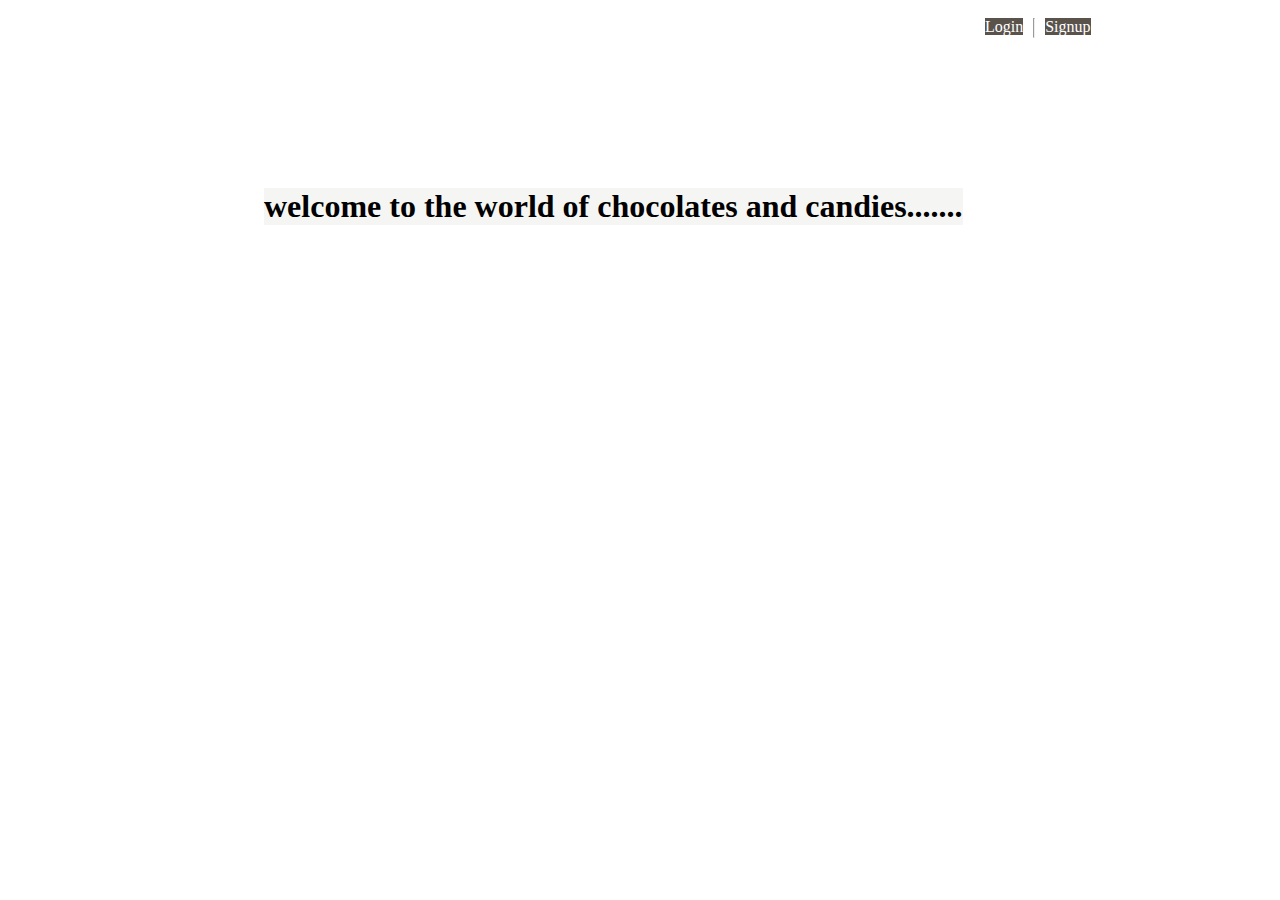
<file: index.html>
<!DOCTYPE html>
<html lang="en">
<head>
    <meta charset="UTF-8">
    <meta name="viewport" content="width=device-width, initial-scale=1.0">
    <title>Document</title>
    <link rel="stylesheet" href="style.css">
</head>
<body>
    <div class="pic">
    <nav class="see">
        <div class="nav">
            <a href="login.html">Login</a></div>
    <hr>
        <div class="nav">
            <a href="signup.html">Signup</a></div>
        </div>
    </nav>
</div>
<div id="p">welcome to the world of chocolates and candies.......</div>
</body>
</html>
</file>
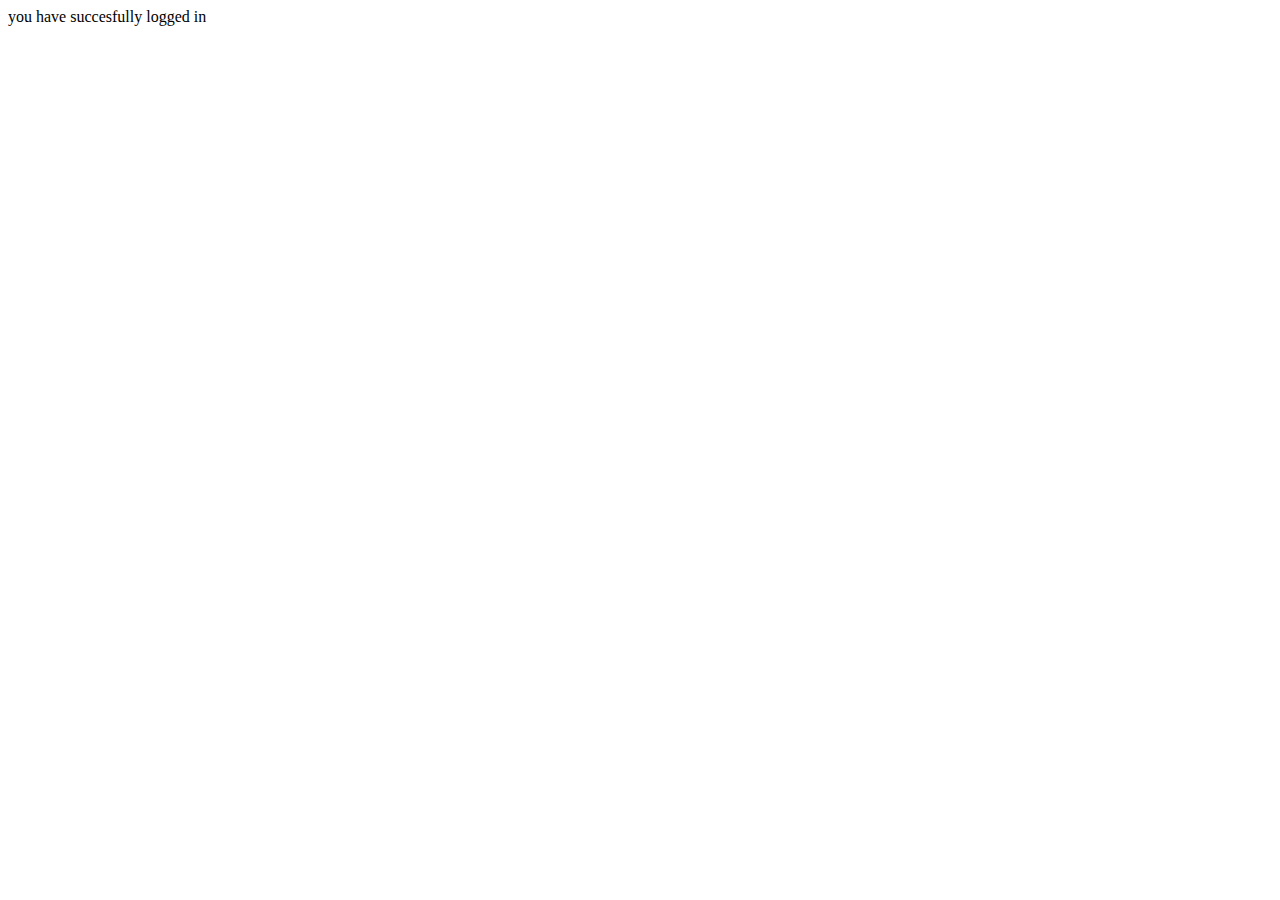
<file: register.html>
<!DOCTYPE html>
<html lang="en">
<head>
    <meta charset="UTF-8">
    <meta name="viewport" content="width=device-width, initial-scale=1.0">
    <title>Document</title>
    <link rel="stylesheet" href="style.css">
</head>
<body>
    you have succesfully logged in
    
</body>
</html>
</file>
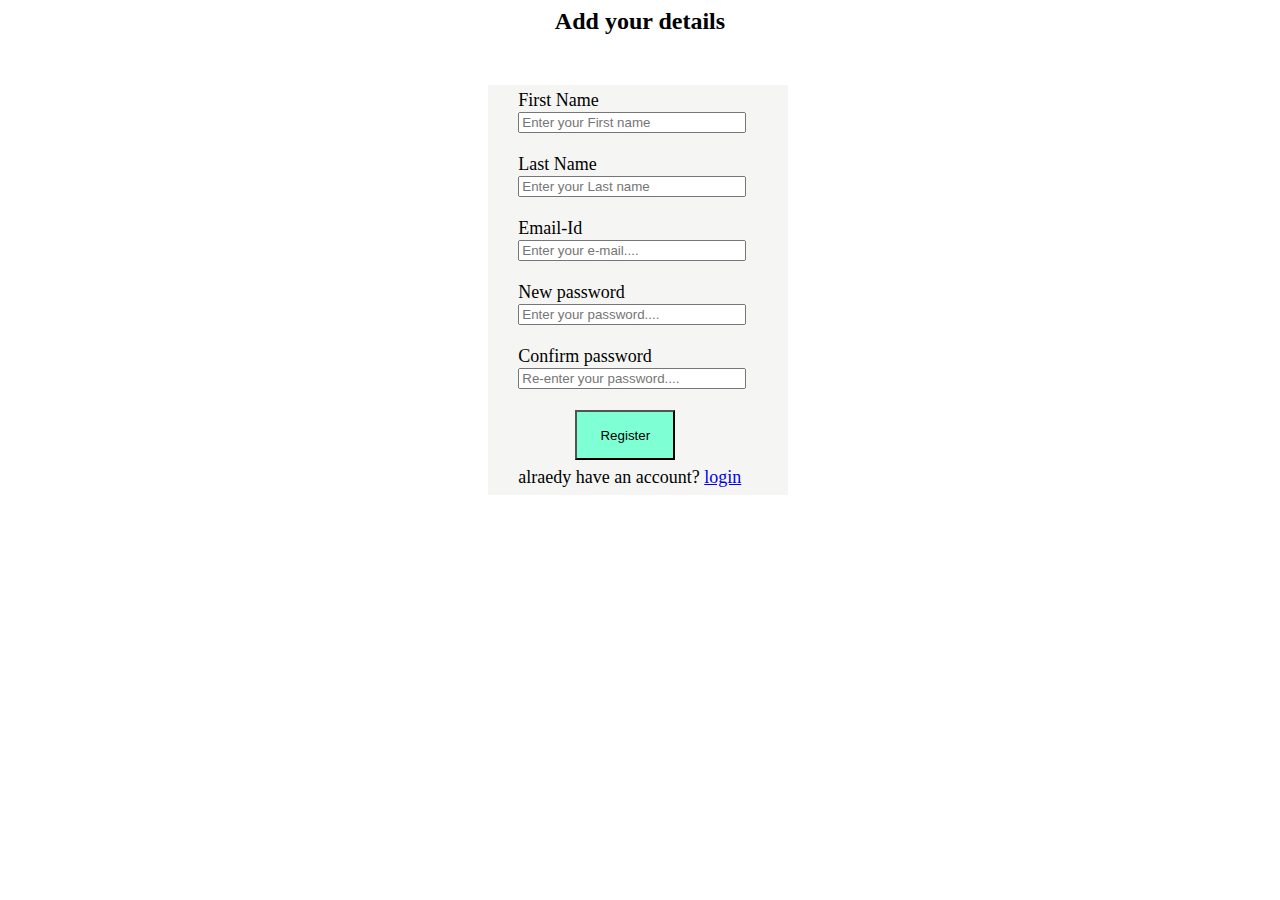
<file: signup.html>
<!DOCTYPE html>
<html lang="en">
<head>
    <meta charset="UTF-8">
    <meta name="viewport" content="width=device-width, initial-scale=1.0">
    <title>signup</title>
    <link rel="stylesheet" href="style1.css">
</head>
<body>
    <div class="add">Add your details</div> 
    <form onsubmit="return Form()">
    <div class="body">
        <div class="ad">
            First Name <br><input type="text" id placeholder="Enter your First name"required><br><br>
            Last Name <br><input type="text" placeholder="Enter your Last name"required><br><br>
            Email-Id <br><input type="email" placeholder="Enter your e-mail...."required><br><br>
            New password <br><input type="password" id="pass" placeholder="Enter your password...."required>
            <br><br>
            Confirm password <br><input type="password" id="rpass" placeholder="Re-enter your password...."required><br><br>
            <input type="submit" value="Register" id="register"><br>
        
       <footer>alraedy have an account? <a href="login.html">login</a></footer>
        </div>
    </div>
    </form>
    <script src="design.js"></script>
</body>
</html>
</file>
<file: style.css>
.see{
    display: flex;
    width: 100px;
    float: right;
    margin-right: 3%;
}
hr{
    margin-top: 10px;
    height: 18px;
}
a{
    text-decoration:none;
    color: rgb(255, 255, 255);
}
.nav{
    padding:10px;
}
.pic{
    height: 500px;
    width: 1100px;
    background: url("https://th.bing.com/th/id/R.a0580844d993b01d8290adf863df801e?rik=y9eIYwt6%2fwFCug&riu=http%3a%2f%2fimages6.fanpop.com%2fimage%2fphotos%2f35800000%2fChocolate-chocolate-35818061-1980-1287.jpg&ehk=okicj9pxKZ0ql14SfAf68F%2fQlEvZ0GnrmRw5OBuizwM%3d&risl=1&pid=ImgRaw&r=0");
    background-repeat: no-repeat;
    background-size: cover;
    transition: background 1s ease;
    
}
.pic:hover{
    animation: pics 3s infinite;
}
@keyframes pics{
    25%{
         height: 500px;
         width: 1100px;
        background: url("https://th.bing.com/th/id/R.a0580844d993b01d8290adf863df801e?rik=y9eIYwt6%2fwFCug&riu=http%3a%2f%2fimages6.fanpop.com%2fimage%2fphotos%2f35800000%2fChocolate-chocolate-35818061-1980-1287.jpg&ehk=okicj9pxKZ0ql14SfAf68F%2fQlEvZ0GnrmRw5OBuizwM%3d&risl=1&pid=ImgRaw&r=0");
        background-repeat: no-repeat;
    background-size: cover;
    }
    50%{
        background-attachment: fixed;
        background: url("https://th.bing.com/th/id/R.b05992c189d2c771a195d911ce56d380?rik=9rdbt6Q01BJ05g&riu=http%3a%2f%2fjustfunfacts.com%2fwp-content%2fuploads%2f2018%2f01%2fcandies.jpg&ehk=SUQ4ydVAQuulFB749JUWfLeOb%2fewR8Bqs69AWYE9gTs%3d&risl=&pid=ImgRaw&r=0");
        background-repeat: no-repeat;
    background-size: cover;
    }
    100%{
        background-attachment: fixed;
        background: url("https://th.bing.com/th/id/R.7993e4fb090ed2ccacd75af9b306122f?rik=LXMcXinSPjog0w&riu=http%3a%2f%2fwww.businessnewsdaily.com%2fimages%2fi%2f000%2f002%2f553%2fi02%2fcandy-image.jpg%3f1340725305&ehk=Np5%2fnjn076LgNZNfZt%2bM4tawL8OvdbF4ZMdMVyAfda0%3d&risl=&pid=ImgRaw&r=0&sres=1&sresct=1");
        background-repeat: no-repeat;
    background-size: cover;
    }
}
#p{
    position: absolute;
    font-size:xx-large;
    font-weight: bolder;
    background-color: rgba(243, 244, 240, 0.8);;
    margin-top: -25%;
    margin-left: 20%;
}
nav a{
    background-color:rgba(45, 36, 27, 0.785);
  }
.form{
    height: 180px;
    width: 280px;
    background-color: rgba(252, 168, 85, 0.785);
    margin-top: -30%;
    margin-left: 40%;
    padding: 2%;
    border: 2px solid rgb(112, 60, 7);
    position: relative;
}
.box{
    margin-top: 5%;
    margin-left: 10%;
    position: absolute;
}
input{
    width: 200px;
}
button{
    margin-top: -3%;
    margin-bottom: 5%;
    margin-left: 33%;
    background-color: bisque;
}
.log{
    background: url('https://th.bing.com/th/id/R.a18fe738f770793cdf71096c4c0375bb?rik=NzIt86ilDwOIVA&riu=http%3a%2f%2fdemandware.edgesuite.net%2fsits_pod45%2fdw%2fimage%2fv2%2fBBKV_PRD%2fon%2fdemandware.static%2f-%2fSites-thorntons-live-products%2fdefault%2fdw4e2566db%2frange%2fclassic%2flifestyle%2f64472-Classic-248g-lifestyle.jpg%3fsw%3d1350%26sh%3d1000%26sm%3dfit&ehk=QWulbpro2AQDbZ71cWHiw6nP34y1839WN3iiLbnnY4c%3d&risl=&pid=ImgRaw&r=0');
    background-size: cover;
    background-repeat: no-repeat;
    background-position: center center;

}
</file>
<file: style1.css>
.add{
    text-align: center;
    font-family: Cambria, Cochin, Georgia, Times, 'Times New Roman', serif;
    font-size: x-large;
    font-weight: 700;
}
body{
    background: url("https://cdn.shopify.com/s/files/1/0957/5960/products/Snack_Hawaii_055_2149x2149.jpg?v=1562000838");
    background-repeat: no-repeat;
    background-size: cover;
    background-attachment: fixed;
}
#register{
    text-align: center;
    height: 50px;
    width: 100px;
}
.body{
    height: 410px;
    width: 300px;
    background-color: rgba(243, 244, 240, 0.8);
    margin-left: 38%;
    margin-top: 50px;
    font-size: large;
    position: relative;
}
.ad{
    margin-left: 10%;
    margin-top: 5px;
    position: absolute;
}
input{
    width: 220px;
}
#register{
    margin-left:25%;
    background-color: aquamarine;
    margin-bottom: 3%;
}
#val {
    margin-left:30%;
    background-color: rgb(175, 185, 181);
    margin-bottom: 3%;
    width: fit-content;
}
</file>
